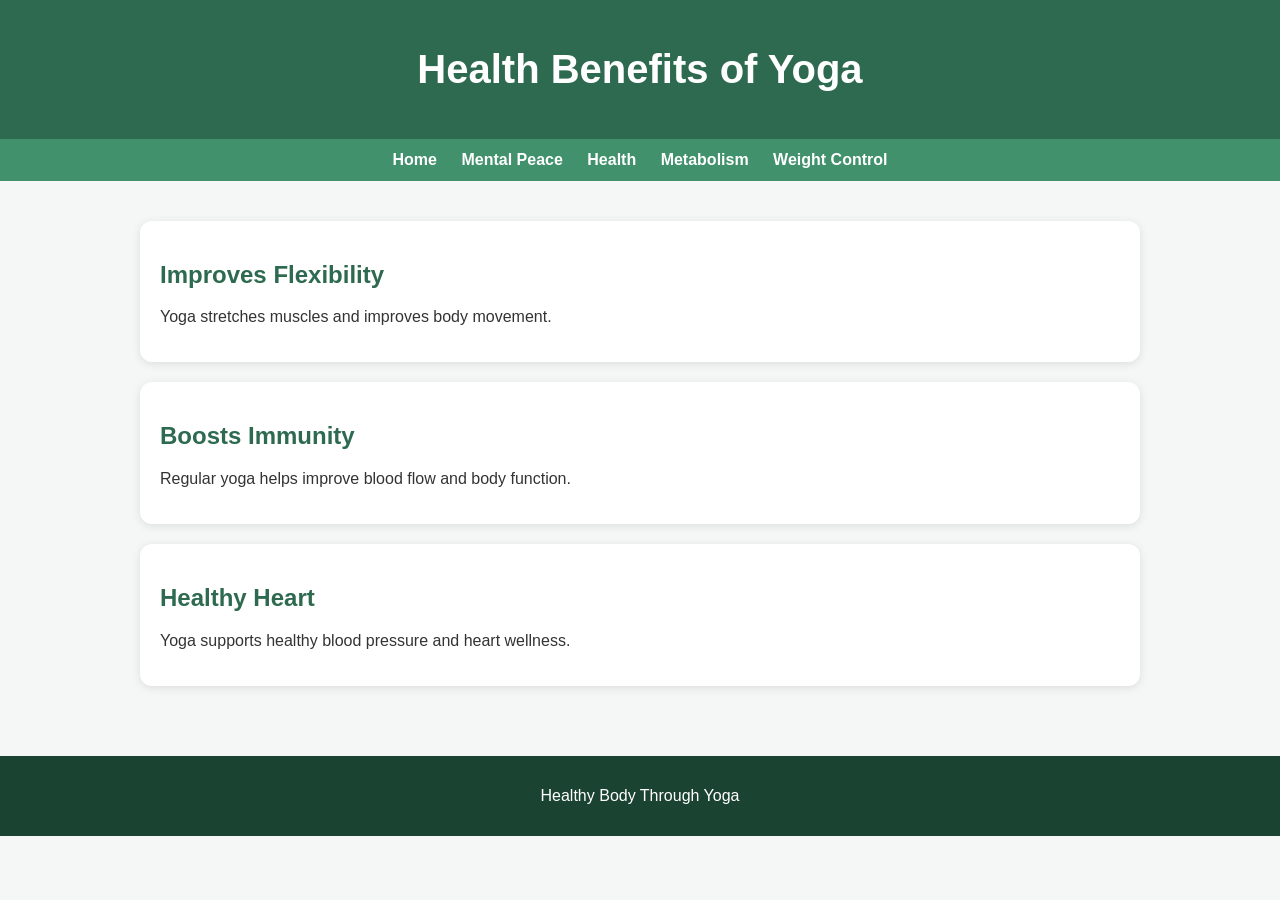
<file: health.html>
<!DOCTYPE html>
<html lang="en">
<head>
    <meta charset="UTF-8">
    <meta name="viewport" content="width=device-width, initial-scale=1.0">
    <title>Health Benefits</title>
    <link rel="stylesheet" href="style.css">
</head>
<body>

<header>
    <h1>Health Benefits of Yoga</h1>
</header>

<nav>
    <a href="index.html">Home</a>
    <a href="mental-peace.html">Mental Peace</a>
    <a href="health.html">Health</a>
    <a href="metabolism.html">Metabolism</a>
    <a href="weight-control.html">Weight Control</a>
</nav>

<div class="container">

<div class="card">
    <h2>Improves Flexibility</h2>
    <p>Yoga stretches muscles and improves body movement.</p>
</div>

<div class="card">
    <h2>Boosts Immunity</h2>
    <p>Regular yoga helps improve blood flow and body function.</p>
</div>

<div class="card">
    <h2>Healthy Heart</h2>
    <p>Yoga supports healthy blood pressure and heart wellness.</p>
</div>

</div>

<footer>
    <p>Healthy Body Through Yoga</p>
</footer>

</body>
</html>
</file>
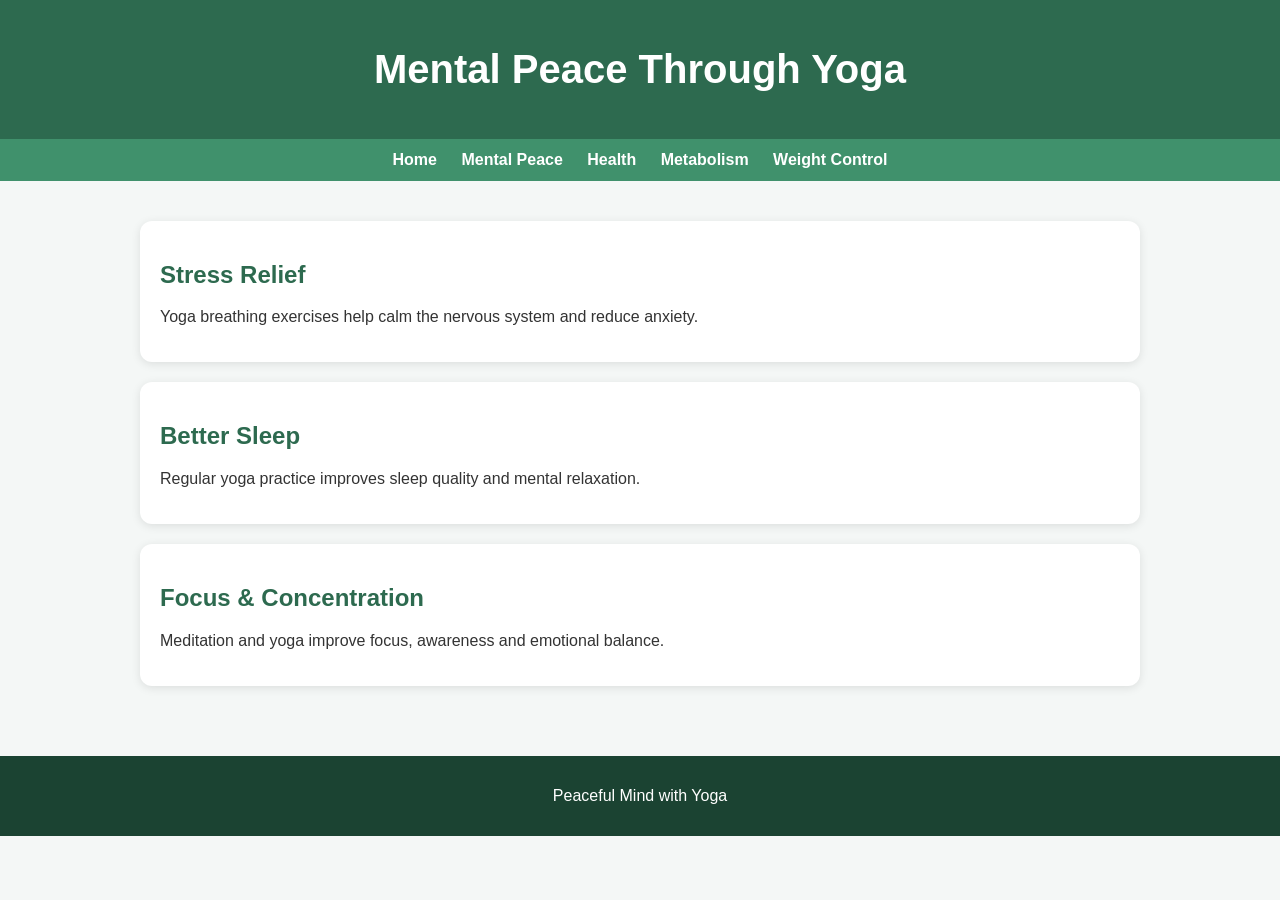
<file: mental-peace.html>
<!DOCTYPE html>
<html lang="en">
<head>
    <meta charset="UTF-8">
    <meta name="viewport" content="width=device-width, initial-scale=1.0">
    <title>Mental Peace</title>
    <link rel="stylesheet" href="style.css">
</head>
<body>

<header>
    <h1>Mental Peace Through Yoga</h1>
</header>

<nav>
    <a href="index.html">Home</a>
    <a href="mental-peace.html">Mental Peace</a>
    <a href="health.html">Health</a>
    <a href="metabolism.html">Metabolism</a>
    <a href="weight-control.html">Weight Control</a>
</nav>

<div class="container">

<div class="card">
    <h2>Stress Relief</h2>
    <p>Yoga breathing exercises help calm the nervous system and reduce anxiety.</p>
</div>

<div class="card">
    <h2>Better Sleep</h2>
    <p>Regular yoga practice improves sleep quality and mental relaxation.</p>
</div>

<div class="card">
    <h2>Focus & Concentration</h2>
    <p>Meditation and yoga improve focus, awareness and emotional balance.</p>
</div>

</div>

<footer>
    <p>Peaceful Mind with Yoga</p>
</footer>

</body>
</html>
</file>
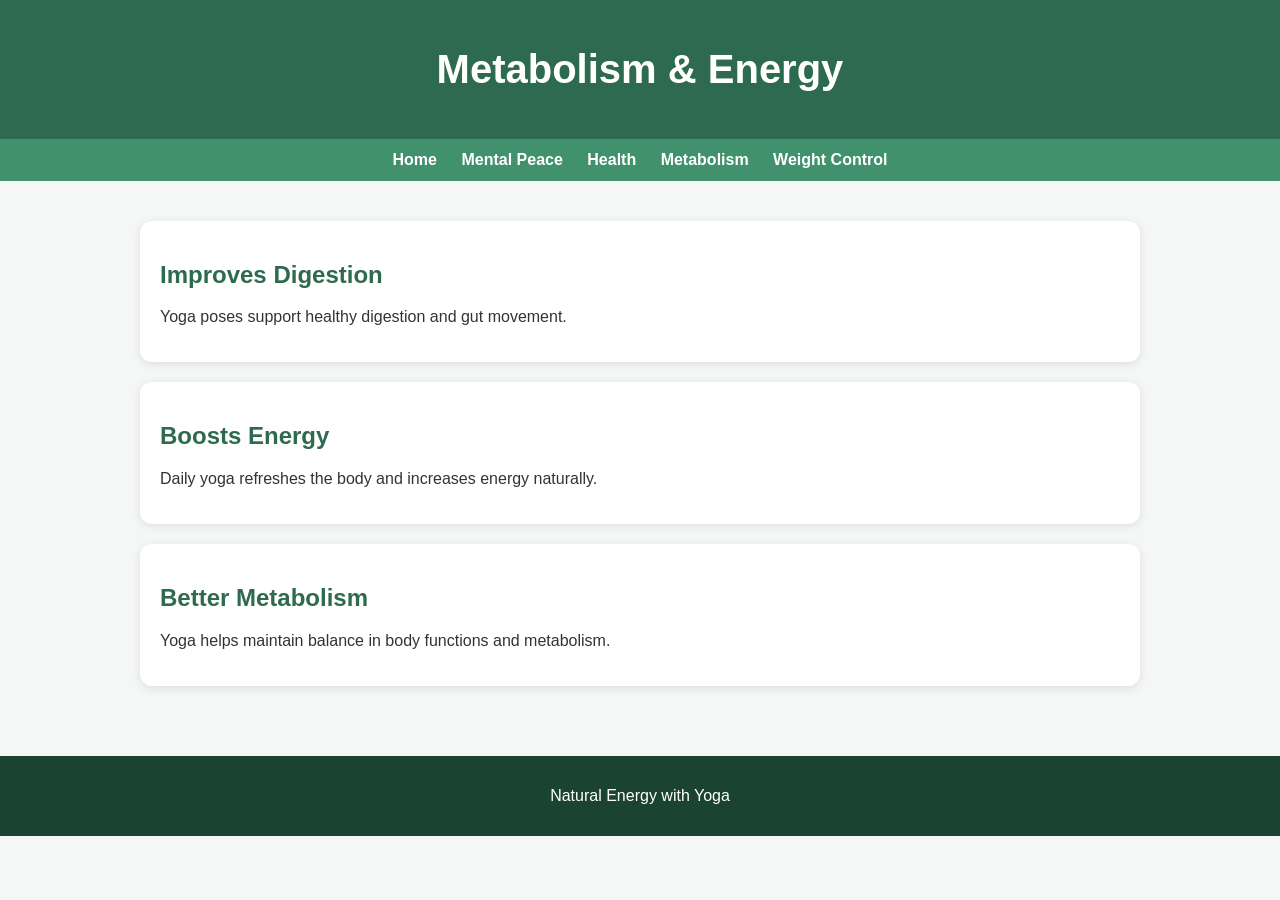
<file: metabolism .html>
<!DOCTYPE html>
<html lang="en">
<head>
    <meta charset="UTF-8">
    <meta name="viewport" content="width=device-width, initial-scale=1.0">
    <title>Metabolism & Energy</title>
    <link rel="stylesheet" href="style.css">
</head>
<body>

<header>
    <h1>Metabolism & Energy</h1>
</header>

<nav>
    <a href="index.html">Home</a>
    <a href="mental-peace.html">Mental Peace</a>
    <a href="health.html">Health</a>
    <a href="metabolism.html">Metabolism</a>
    <a href="weight-control.html">Weight Control</a>
</nav>

<div class="container">

<div class="card">
    <h2>Improves Digestion</h2>
    <p>Yoga poses support healthy digestion and gut movement.</p>
</div>

<div class="card">
    <h2>Boosts Energy</h2>
    <p>Daily yoga refreshes the body and increases energy naturally.</p>
</div>

<div class="card">
    <h2>Better Metabolism</h2>
    <p>Yoga helps maintain balance in body functions and metabolism.</p>
</div>

</div>

<footer>
    <p>Natural Energy with Yoga</p>
</footer>

</body>
</html>
</file>
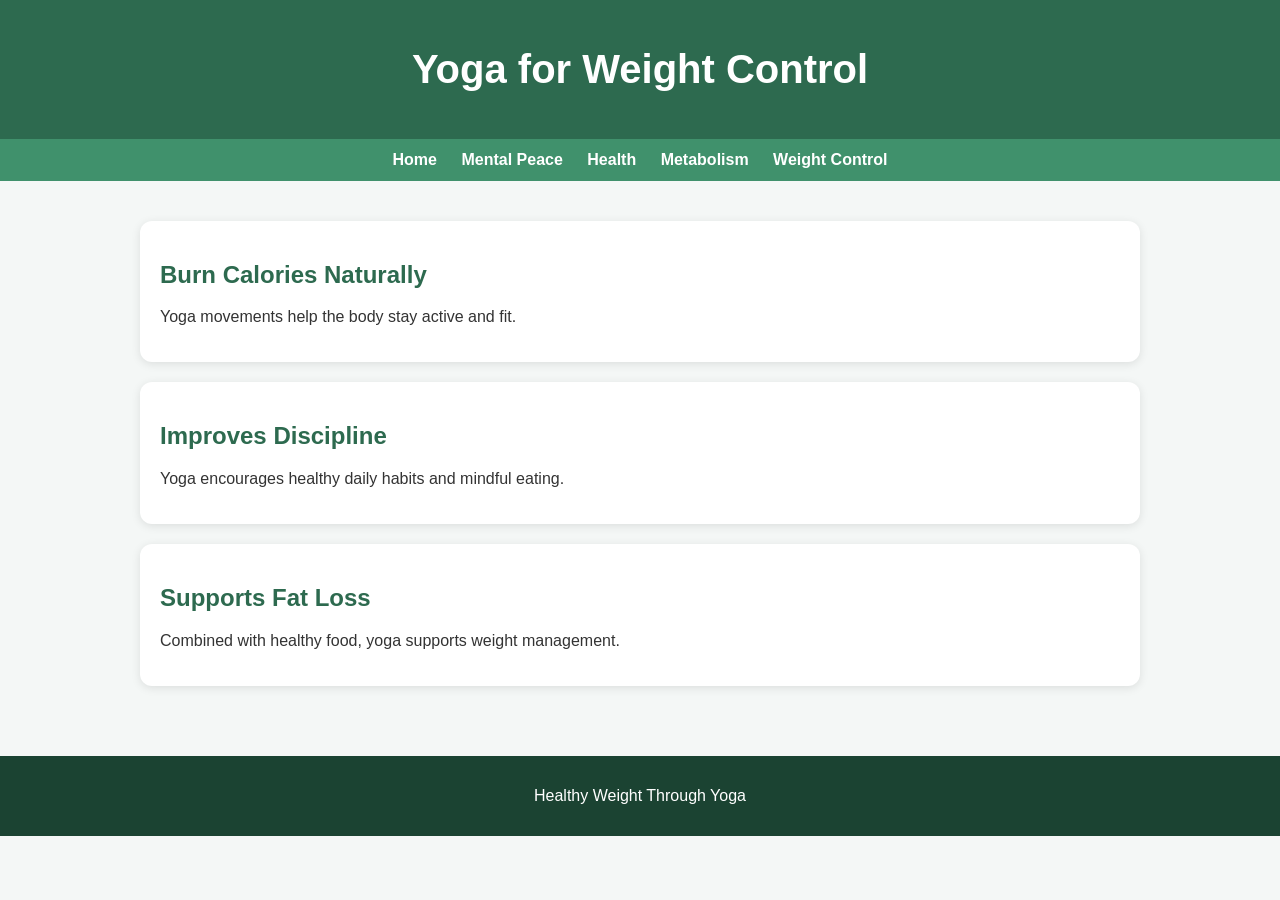
<file: weight-control.html>
<!DOCTYPE html>
<html lang="en">
<head>
    <meta charset="UTF-8">
    <meta name="viewport" content="width=device-width, initial-scale=1.0">
    <title>Weight Control</title>
    <link rel="stylesheet" href="style.css">
</head>
<body>

<header>
    <h1>Yoga for Weight Control</h1>
</header>

<nav>
    <a href="index.html">Home</a>
    <a href="mental-peace.html">Mental Peace</a>
    <a href="health.html">Health</a>
    <a href="metabolism.html">Metabolism</a>
    <a href="weight-control.html">Weight Control</a>
</nav>

<div class="container">

<div class="card">
    <h2>Burn Calories Naturally</h2>
    <p>Yoga movements help the body stay active and fit.</p>
</div>

<div class="card">
    <h2>Improves Discipline</h2>
    <p>Yoga encourages healthy daily habits and mindful eating.</p>
</div>

<div class="card">
    <h2>Supports Fat Loss</h2>
    <p>Combined with healthy food, yoga supports weight management.</p>
</div>

</div>

<footer>
    <p>Healthy Weight Through Yoga</p>
</footer>

</body>
</html>
</file>
<file: style.css>
body {
    margin: 0;
    font-family: Arial, sans-serif;
    background: #f4f7f6;
    color: #333;
}

header {
    background: #2d6a4f;
    color: white;
    padding: 20px;
    text-align: center;
}

nav {
    background: #40916c;
    padding: 12px;
    text-align: center;
}

nav a {
    color: white;
    text-decoration: none;
    margin: 10px;
    font-weight: bold;
}

.hero {
    padding: 60px 20px;
    text-align: center;
    background: white;
}

.hero img {
    width: 90%;
    max-width: 800px;
    border-radius: 12px;
}

.container {
    max-width: 1000px;
    margin: auto;
    padding: 20px;
}

.card {
    background: white;
    padding: 20px;
    margin: 20px 0;
    border-radius: 12px;
    box-shadow: 0 2px 10px rgba(0,0,0,0.1);
}

h1 {
    font-size: 40px;
}

h2 {
    color: #2d6a4f;
}

footer {
    background: #1b4332;
    color: white;
    text-align: center;
    padding: 15px;
    margin-top: 30px;
}
</file>
